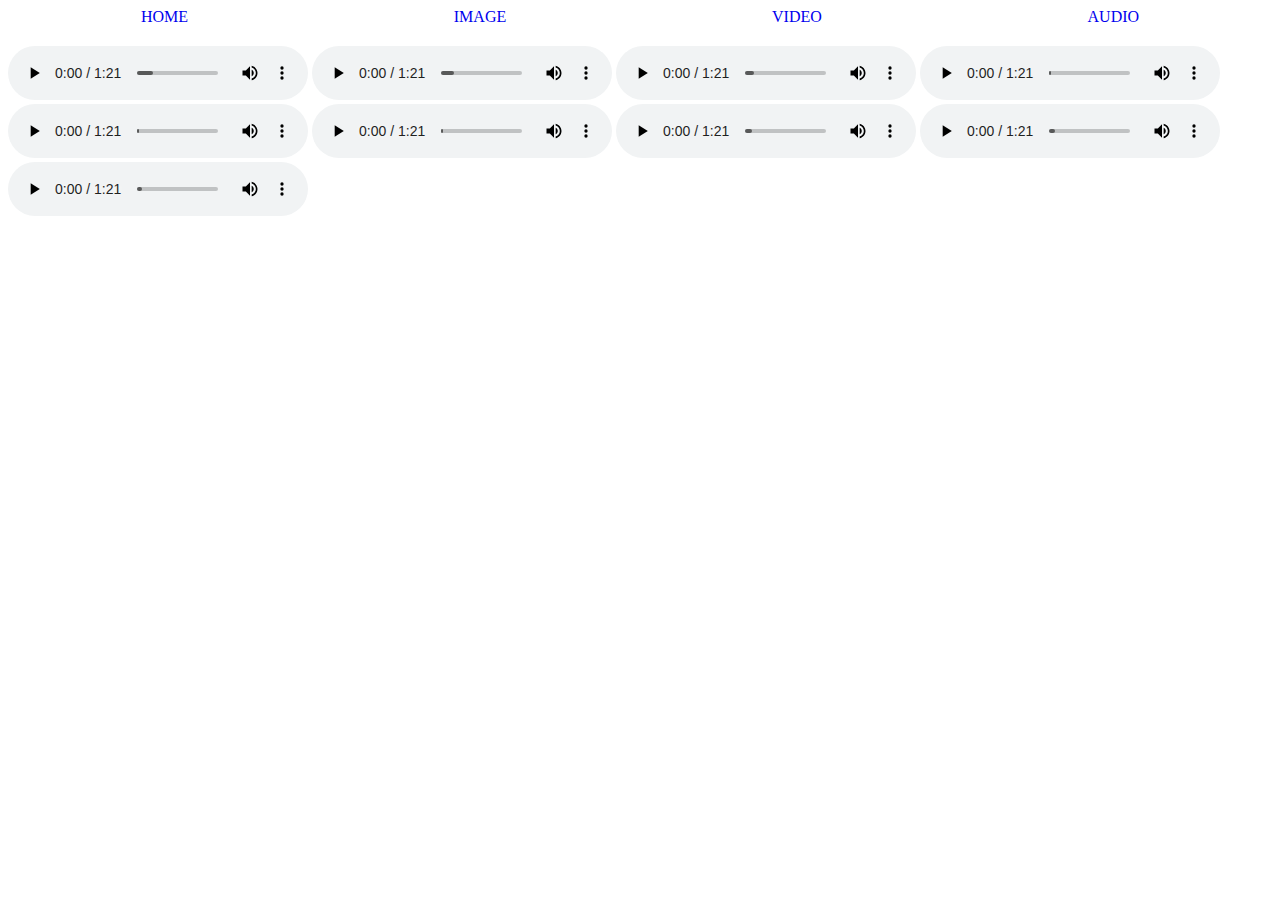
<file: audio.html>
<!DOCTYPE html>
<html lang="en">
<head>
    <meta charset="UTF-8">
    <meta name="viewport" content="width=device-width, initial-scale=1.0">
    <title>AUDIO</title>
    <link rel="stylesheet" href="style.css">
</head>
<body>
    <div class="txt1">
        <a href="./index.html">HOME</a>
        <a href="./image.html">IMAGE</a>
        <a href="./video.html">VIDEO</a>
        <a href="./audio.html">AUDIO</a>
        </div>
    <div class="audd">
        <audio src="./audio/meditation-blue-138131.mp3" controls></audio>
        <audio src="./audio/meditation-blue-138131.mp3" controls></audio>
        <audio src="./audio/meditation-blue-138131.mp3" controls></audio>
        <audio src="./audio/meditation-blue-138131.mp3" controls></audio>
        <audio src="./audio/meditation-blue-138131.mp3" controls></audio>
        <audio src="./audio/meditation-blue-138131.mp3" controls></audio>
        <audio src="./audio/meditation-blue-138131.mp3" controls></audio>
        <audio src="./audio/meditation-blue-138131.mp3" controls></audio>
        <audio src="./audio/meditation-blue-138131.mp3" controls></audio>
    </div>
</body>
</html>
</file>
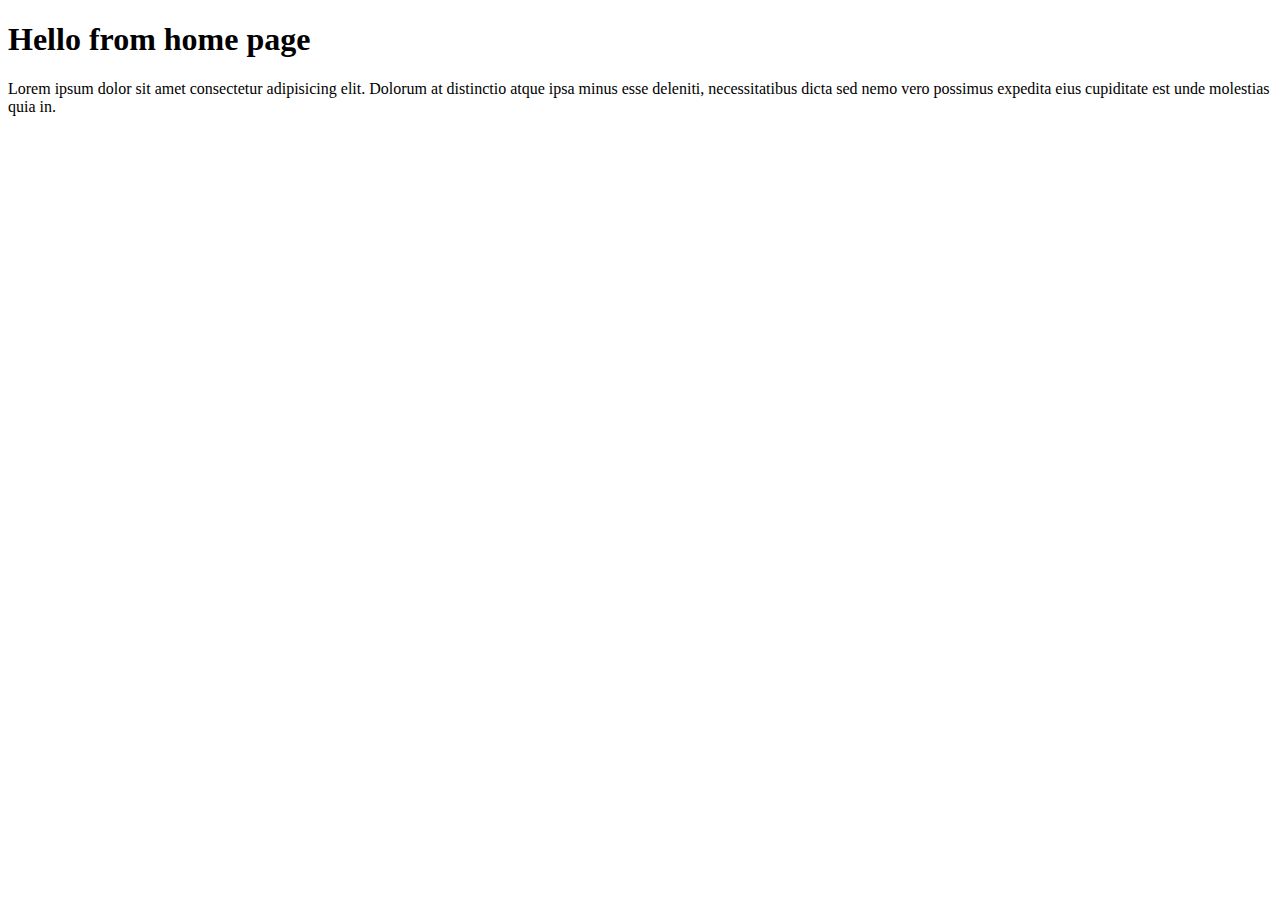
<file: home.html>
<!DOCTYPE html>
<html lang="en">
  <head>
    <meta charset="UTF-8" />
    <meta name="viewport" content="width=device-width, initial-scale=1.0" />
    <title>HOME</title>
    <link rel="stylesheet" href="style.css" />
  </head>
  <body>
    <h1>Hello from home page</h1>
    <p>
      Lorem ipsum dolor sit amet consectetur adipisicing elit. Dolorum at
      distinctio atque ipsa minus esse deleniti, necessitatibus dicta sed nemo
      vero possimus expedita eius cupiditate est unde molestias quia in.
    </p>
  </body>
</html>
</file>
<file: style.css>
.bag0{
    word-spacing: 50px;
    margin-left: 100px;
}
.bag1{
    margin: auto;
    margin-top: 50px;
}
video{
    width: 30%;   
}
.bag2{
    margin-top: 50px;
}
vid{
    display: flex;
}
.bag3{
    margin-top: 50px;
    display: flex;
    justify-content: space-around;
}
.imm img{
    width: 28%;
    margin-left: 50px;
    margin-bottom: 20px;
}
.txt1{
    display: flex;
    justify-content: space-around;
}
a {
    text-decoration: none;
}
.txt1 a{
    text-decoration: none;
}
.vidd video{
    width: 30%;
    margin-left: 40px;
}
.linkvid{
    display: flex;
    justify-content: space-evenly;
    margin-bottom: 10px;
}
.imm {
    margin-top: 10px;
}
.audd{
    width: 100%;
}
.audd{
    margin-top: 20px;
    margin-bottom: 20px;
}
</file>
